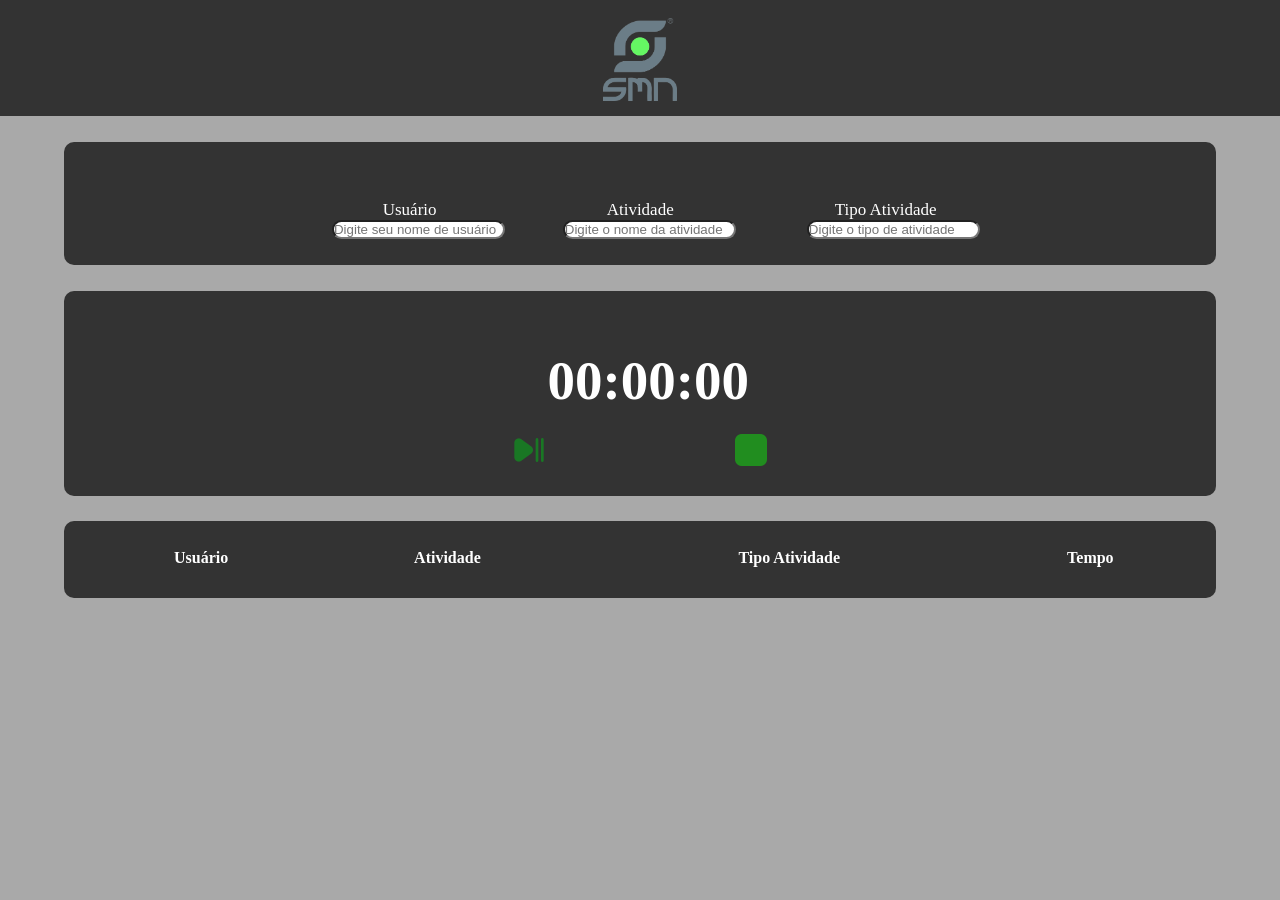
<file: Trabalho Cronometro/page/index.html>
<!DOCTYPE html>
<html lang="en">
<head>
    <meta charset="UTF-8">
    <meta http-equiv="X-UA-Compatible" content="IE=edge">
    <meta name="viewport" content="width=device-width, initial-scale=1.0">
    <link rel="stylesheet" type="text/css" href="..\style\style.css"/>
    <title>ChronusTask</title>
</head>
<body>
    <div class="topbar">
        <div class="logoTopBar">
            <img src="..\style\imgs\logo.png" alt="logo" class="logo"/>
        </br>
        </div>
    </div>

    <div class="card" id="card1">
        <div class="inputCard">
            <div class="userInput">
              <label class ="tituloUsuario" for="txtUsuario">Usuário</label>
              <input class="textbox" type="text" name="txtUsuario" id="Usuario" placeholder="Digite seu nome de usuário" class="inputText"/>
            </div>
        
            <div class="atvInput">
            <label class="tituloAtividade" for="txtAtividade">Atividade</label>
            <input class="textbox" type="text" name="txtAtividade" id="Atividade" placeholder="Digite o nome da atividade" class="inputText"/>
            </div>

            <div class="tipoAtvInput">
                <label class="tituloTipoAtv" for="txtTipoAtividade">Tipo Atividade</label>
                <input class="textbox" type="text" name="txtTipoAtividade" id="TipoAtividade" placeholder="Digite o tipo de atividade" class="inputText"/>
            </div>
        </div>
    </div>

    <div class="card" id="card2">
        <h1 class="timer" id="Timer">00:00:00</h1>
        <div class="botoes">
            <a href="#" class="btnPlayPause" id="btnStartPause"><img src="../style/imgs/play-pause-certo.png"/></a>
            <a href="#" class="btnStop" id="btnStop"><img src="../style/imgs/stop.png"/></a>
        </div>
    </div>

    <div class="card" id="card3">
        <div class="tabela">
            <table id="Tabela" class="informacao">
                <thead>
                    <tr class="info">
                        <a href="#" class="btnUsuario"><th class="col1">Usuário</th></a>
                        <a href="#" class="btnAtividade"><th class="col2">Atividade</th></a>
                        <a href="#" class="btnTipoAtividade"><th class="col3">Tipo Atividade</th></a>
                        <a href="#" class="btnTempo"><th class="col4">Tempo</th></a>
                        <a href="#" class="btnEditar"><th class="col5"></th></a>
                        <a href="#" class="btnExcluir"><th class="col6"></th></a>
                    </tr>
                </thead>
                <tbody id="TabelaBody" class="tableBody"">
                    
                </tbody>
            </table>
        </div>
    </div>
<script src="../script/script.js"></script>
</body>
</html>
</file>
